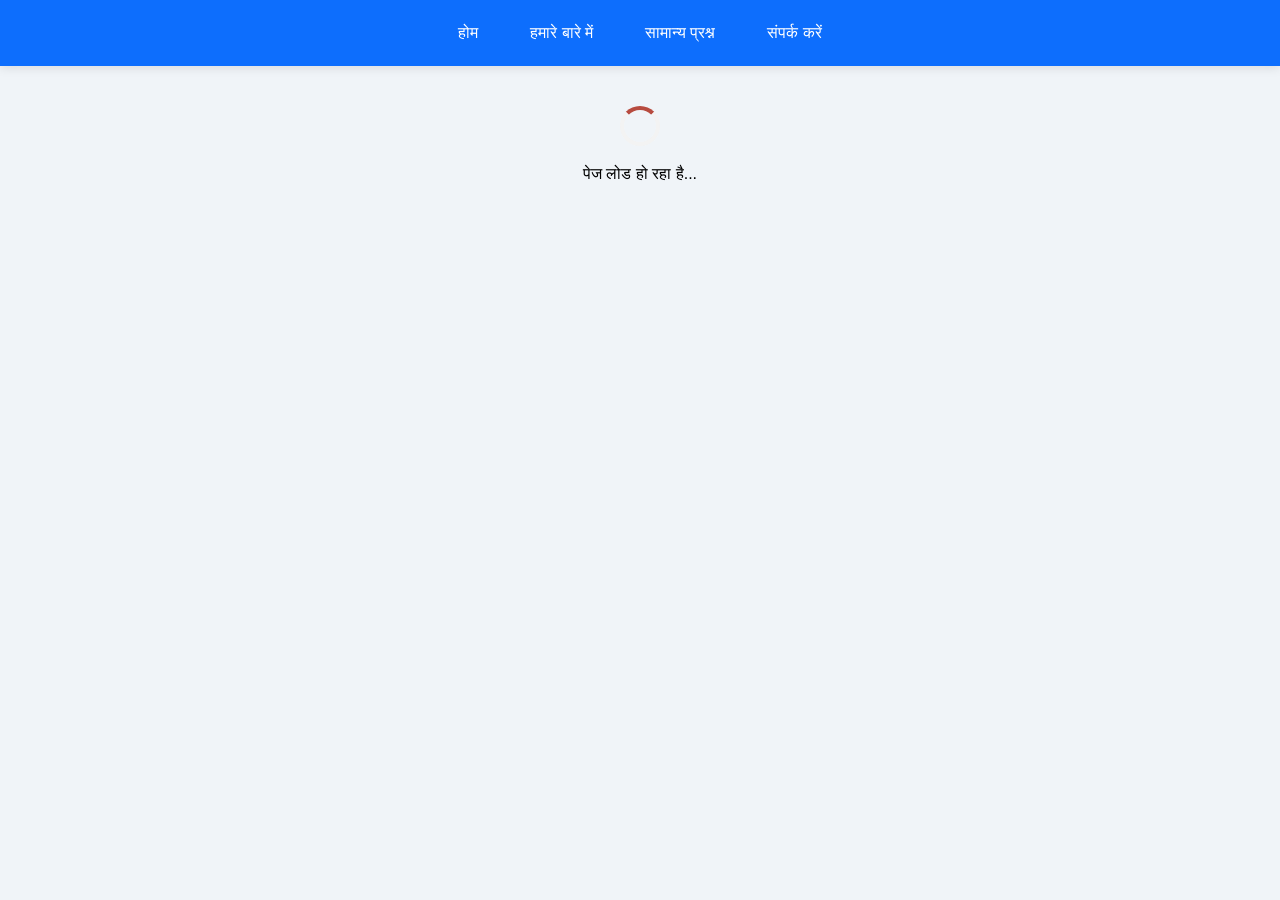
<file: index.htm>
<!DOCTYPE html>
<html lang="sa">
<head>
  <meta charset="UTF-8">
  <meta name="viewport" content="width=device-width, initial-scale=1.0">
  <meta name="description" content="DNS नाम सर्वर विवरण - भारतीय भाषाओं में DNS जानकारी">
  <meta name="theme-color" content="#0d6efd">
  <link rel="manifest" href="https://dns.ingr.in/manifest.json">
  <title>नाम सर्वर विवरणम्</title>
  <style>
    * {
      margin: 0;
      padding: 0;
      box-sizing: border-box;
    }

    body {
      font-family: 'Nirmala UI', 'Mangal', 'Devanagari', 'Noto Sans Devanagari', Arial, sans-serif;
      background: #f0f4f8;
      margin: 0;
      padding: 0;
      line-height: 1.6;
    }

    /* नेविगेशन मेनू */
    .menu {
      display: flex;
      justify-content: center;
      gap: 20px;
      background: #0d6efd;
      padding: 12px;
      box-shadow: 0 2px 10px rgba(0,0,0,0.1);
    }

    .menu a {
      color: white;
      text-decoration: none;
      font-weight: 500;
      padding: 8px 16px;
      border-radius: 20px;
      transition: background 0.3s ease;
    }

    .menu a:hover {
      background: rgba(255, 255, 255, 0.2);
      text-decoration: none;
    }

    /* मुख्य कंटेनर */
    .container {
      max-width: 800px;
      margin: 40px auto;
      background: #ffffff;
      padding: 30px;
      border-radius: 16px;
      box-shadow: 0 10px 30px rgba(0,20,30,0.15);
    }

    h1 {
      text-align: center;
      color: #b74b3f;
      font-size: 2rem;
      margin-bottom: 10px;
      border-bottom: 2px solid #e2d5c0;
      padding-bottom: 12px;
      font-weight: 600;
    }

    .subhead {
      text-align: center;
      color: #3a5e6b;
      font-size: 1.1rem;
      margin-bottom: 25px;
      font-style: italic;
    }

    /* सर्वर लिस्ट */
    ul {
      list-style: none;
      padding: 0;
    }

    li {
      background: #f9f3e7;
      margin: 12px 0;
      padding: 0;
      border-radius: 40px;
      box-shadow: 0 3px 8px rgba(0,0,0,0.05);
      transition: all 0.3s ease;
      border: 1px solid #dccbb8;
    }

    li:hover {
      transform: translateY(-3px) scale(1.02);
      background: #fff6e8;
      box-shadow: 0 6px 14px rgba(180,100,60,0.15);
      border-color: #b74b3f;
    }

    li a {
      display: block;
      padding: 16px 24px;
      text-decoration: none;
      font-size: 1.3rem;
      font-weight: 500;
      color: #1e4a5f;
      text-align: center;
      letter-spacing: 0.3px;
      border-radius: 40px;
      transition: color 0.3s ease;
    }

    li a:hover {
      color: #b74b3f;
      text-decoration: underline;
    }

    /* नोट सेक्शन */
    .note {
      background: #e7ded1;
      padding: 15px;
      border-radius: 30px;
      text-align: center;
      margin-bottom: 25px;
      color: #2b4b55;
      border-left: 5px solid #b74b3f;
      font-size: 1.1rem;
    }

    /* फूटर */
    .footer {
      text-align: center;
      margin-top: 35px;
      font-size: 0.95rem;
      color: #5c6f7e;
      background: #eef2f5;
      padding: 14px;
      border-radius: 30px;
      border: 1px solid #d0d9e0;
    }

    .footer span {
      color: #a03d2f;
      font-weight: 500;
    }

    /* एरर मैसेज स्टाइल */
    .error-message {
      text-align: center;
      padding: 40px 20px;
      color: #b74b3f;
      background: #fff3f0;
      border-radius: 16px;
      border: 1px solid #ffcdc5;
      margin: 20px 0;
    }

    .error-message h3 {
      margin-bottom: 10px;
      font-size: 1.5rem;
    }

    /* लोडिंग स्पिनर */
    .loading-spinner {
      text-align: center;
      padding: 40px;
    }

    .spinner {
      border: 4px solid #f3f3f3;
      border-top: 4px solid #b74b3f;
      border-radius: 50%;
      width: 40px;
      height: 40px;
      animation: spin 1s linear infinite;
      margin: 0 auto 15px;
    }

    @keyframes spin {
      0% { transform: rotate(0deg); }
      100% { transform: rotate(360deg); }
    }

    /* डेविस रिस्पॉन्सिव डिज़ाइन */
    @media (max-width: 768px) {
      .container {
        margin: 20px 15px;
        padding: 20px;
      }

      h1 {
        font-size: 1.7rem;
      }

      .menu {
        flex-wrap: wrap;
        gap: 10px;
        padding: 10px;
      }

      .menu a {
        font-size: 0.9rem;
        padding: 6px 12px;
      }

      li a {
        font-size: 1.1rem;
        padding: 14px 20px;
      }
    }

    @media (max-width: 480px) {
      .container {
        margin: 10px 10px;
        padding: 15px;
      }

      h1 {
        font-size: 1.4rem;
      }

      .subhead {
        font-size: 1rem;
      }

      .note {
        font-size: 0.95rem;
        padding: 12px;
      }

      li a {
        font-size: 1rem;
        padding: 12px 16px;
      }
    }

    /* प्रिंट स्टाइल */
    @media print {
      .menu, .footer, .note {
        display: none;
      }

      .container {
        box-shadow: none;
        margin: 0;
        padding: 20px;
      }

      li {
        break-inside: avoid;
      }
    }
  </style>
</head>

<body>
  <nav class="menu" aria-label="मुख्य नेविगेशन">
    <a href="https://dns.ingr.in/home.html" onclick="loadPage('index.html'); return false;" aria-current="page">होम</a>
    <a href="https://dns.ingr.in/about.html" onclick="loadPage('about.html'); return false;">हमारे बारे में</a>
    <a href="https://dns.ingr.in/faq.html" onclick="loadPage('faq.html'); return false;">सामान्य प्रश्न</a>
    <a href="https://dns.ingr.in/contact.html" onclick="loadPage('contact.html'); return false;">संपर्क करें</a>
  </nav>

  <!-- मुख्य कंटेंट एरिया -->
  <main id="app">
    <div class="loading-spinner" id="initialLoading">
      <div class="spinner"></div>
      <p>पेज लोड हो रहा है...</p>
    </div>
  </main>

  <script>
    // मेन्यू वेरिएबल
    let currentPage = 'home.html';
    let isLoading = false;

    // लोडिंग इंडिकेटर दिखाने का फंक्शन
    function showLoading(show) {
      isLoading = show;
      const loadingEl = document.getElementById('initialLoading');
      if (loadingEl) {
        loadingEl.style.display = show ? 'block' : 'none';
      }
    }

    // पेज लोड करने का मुख्य फंक्शन
    async function loadPage(page) {
      // अगर वही पेज है या लोड हो रहा है तो रोकें
      if (page === currentPage && document.getElementById('app').innerHTML !== '') {
        return;
      }

      // लोडिंग दिखाएं
      showLoading(true);
      currentPage = page;

      try {
        // फेच रिक्वेस्ट
        const response = await fetch(page);
        
        // अगर रिस्पॉन्स ठीक नहीं है
        if (!response.ok) {
          throw new Error(`पेज '${page}' नहीं मिला (${response.status})`);
        }

        // डेटा को टेक्स्ट में बदलें
        const data = await response.text();

        // डेटा को app डिव में डालें
        document.getElementById("app").innerHTML = data;

        // हिस्ट्री अपडेट करें (SEO के लिए)
        history.pushState({page: page}, '', page);

        // एक्सेसिबिलिटी के लिए फोकस मैनेज करें
        document.getElementById('app').setAttribute('tabindex', '-1');
        document.getElementById('app').focus();

      } catch (error) {
        // एरर मैसेज दिखाएं
        document.getElementById("app").innerHTML = `
          <div class="error-message" role="alert">
            <h3>⚠️ त्रुटि हुई</h3>
            <p>${error.message}</p>
            <p style="margin-top: 20px; font-size: 0.9rem;">कृपया पुनः प्रयास करें या <a href="index.html" onclick="loadPage('index.html'); return false;">होम पेज</a> पर जाएं।</p>
          </div>
        `;
        
        // कंसोल में एरर लॉग करें
        console.error('Page load error:', error);
      } finally {
        // लोडिंग छुपाएं
        showLoading(false);
      }
    }

    // बैक/फॉरवर्ड बटन हैंडल करें
    window.addEventListener('popstate', function(event) {
      if (event.state && event.state.page) {
        loadPage(event.state.page);
      } else {
        loadPage('home.html');
      }
    });

    // विंडो लोड होने पर
    window.onload = function() {
      // URL से पेज निकालें
      const path = window.location.pathname;
      let page = 'home.html';
      
      if (path.includes('/')) {
        const fileName = path.split('/').pop();
        if (fileName && fileName.endsWith('.html')) {
          page = fileName;
        }
      }
      
      // पेज लोड करें
      loadPage(page);
    }

    // सर्विस वर्कर रजिस्टर करें
    if ("serviceWorker" in navigator) {
      window.addEventListener('load', function() {
        navigator.serviceWorker.register("https://dns.ingr.in/sw.js")
          .then(registration => {
            console.log('ServiceWorker registered:', registration);
          })
          .catch(error => {
            console.log('ServiceWorker registration failed:', error);
          });
      });
    }

    // ऑफलाइन डिटेक्शन
    window.addEventListener('offline', function() {
      const app = document.getElementById('app');
      if (app && !app.querySelector('.error-message')) {
        app.innerHTML += `
          <div class="error-message" style="margin-top: 20px;" role="alert">
            <p>📶 आप ऑफलाइन हैं। कुछ सुविधाएं उपलब्ध नहीं हो सकती हैं।</p>
          </div>
        `;
      }
    });
  </script>

  <!-- नो-स्क्रिप्ट फॉलबैक -->
  <noscript>
    <div style="background: #ffebee; padding: 20px; text-align: center; margin: 20px;">
      <h3>⚠️ जावास्क्रिप्ट सक्षम नहीं है</h3>
      <p>कृपया इस वेबसाइट को ठीक से देखने के लिए जावास्क्रिप्ट सक्षम करें।</p>
      <p><a href="https://dns.ingr.in/home.html">होम पेज पर जाएं</a></p>
    </div>
  </noscript>
</body>
  </html>
</file>
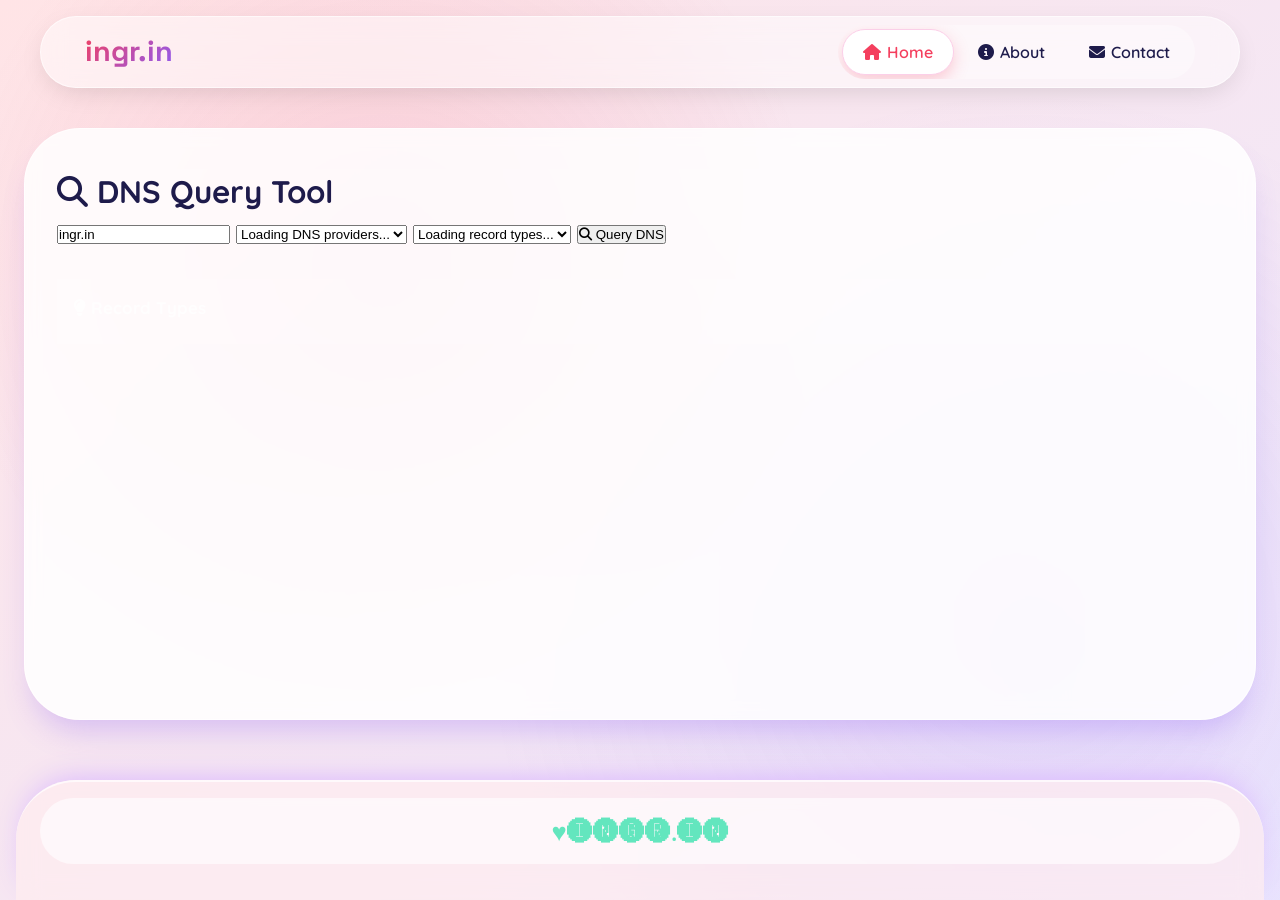
<file: index.html>
<!DOCTYPE html>
<html lang="en">
<head>
  <meta charset="UTF-8" />
<meta name="viewport" content="width=device-width, initial-scale=1.0" />
<meta name="description" content="Ingr.in - Modern Web Platform">
<meta name="keywords" content="ingr, social, platform">
<meta name="author" content="Ingr">
<title>Ingr.in - Auto-Adjust Footer</title>
<link rel="stylesheet" href="https://cdnjs.cloudflare.com/ajax/libs/font-awesome/6.4.0/css/all.min.css">
<!-- App Info -->
  <meta name="mobile-web-app-capable" content="yes">
<meta name="apple-mobile-web-app-capable" content="yes">
<meta name="theme-color" content="#000000">
<link rel="manifest" href="https://ingr.in/crush/manifest.json?sr=json&id=love&saanu=tyo83nsteoiej">
<script defer>
if ("serviceWorker" in navigator) {
navigator.serviceWorker.register("https://ingr.in/crush/sw.js");
}
</script>
  <script defer>(function () {
    const protocol = location.protocol;

    document.querySelectorAll('a[href], img[src], script[src], link[href], form[action]').forEach(el => {
        const attr =
            el.hasAttribute('href') ? 'href' :
            el.hasAttribute('src') ? 'src' :
            'action';

        let url = el.getAttribute(attr);

        if (!url) return;

        url = url.replace(/^https?:\/\//i, protocol + '//');

        el.setAttribute(attr, url);
    });
})();</script>
<style>@import url('https://fonts.googleapis.com/css2?family=Quicksand:wght@400;600;700&family=Space+Grotesk:wght@400;500;700&family=Russo+One&family=Great+Vibes&display=swap');

/* RESET */
*{
margin:0;
padding:0;
box-sizing:border-box;
transition:all .25s ease-in-out;
}

html{
scroll-behavior:smooth;
}

/* VARIABLES */
:root{
--gradient-start:#f43f5e;
--gradient-end:#8b5cf6;
--accent:#2dd4bf;
--bg-soft:#fff9f9;
--card-bg:rgba(255,255,255,.85);
--text-dark:#1e1b4b;
--text-light:#f8fafc;
--shadow:0 20px 30px -10px rgba(139,92,246,.3);
--radius:40px;
}

/* BODY */
body{
font-family:'Quicksand',sans-serif;
background:linear-gradient(145deg,#ffe4e6 0%,#ede9fe 100%);
min-height:100vh;
display:flex;
flex-direction:column;
color:var(--text-dark);
line-height:1.5;
}

/* BACKGROUND GLOW */
body::before{
content:'';
position:fixed;
top:0;
left:0;
width:100%;
height:100%;
background:
radial-gradient(circle at 30% 30%,rgba(244,63,94,.15) 0%,transparent 40%),
radial-gradient(circle at 80% 70%,rgba(139,92,246,.12) 0%,transparent 45%);
z-index:-1;
pointer-events:none;
}

/* CONTAINER */
.container{
max-width:1200px;
margin:0 auto;
padding:0 24px;
width:100%;
}

/* HEADER */
header{
position:sticky;
top:16px;
margin:16px auto 0;
z-index:100;
background:rgba(255,255,255,.5);
backdrop-filter:blur(12px);
border-radius:80px;
width:calc(100% - 32px);
max-width:1200px;
left:0;
right:0;
box-shadow:0 8px 28px -8px rgba(0,0,0,.15);
padding:8px 20px;
border:1px solid rgba(255,255,255,.6);
}

.header-content{
display:flex;
justify-content:space-between;
align-items:center;
flex-wrap:wrap;
width:100%;
}

/* LOGO */
.logo{
font-family:'Space Grotesk',sans-serif;
font-weight:700;
font-size:1.8rem;
background:linear-gradient(135deg,var(--gradient-start),var(--gradient-end));
-webkit-background-clip:text;
-webkit-text-fill-color:transparent;
display:flex;
align-items:center;
gap:8px;
}

/* NAVIGATION */
.nav-links{
display:flex;
gap:8px;
background:rgba(255,255,255,.35);
padding:4px;
border-radius:60px;
}

.nav-links a{
padding:10px 20px;
border-radius:40px;
font-weight:600;
font-size:1rem;
text-decoration:none;
color:#1e1b4b;
display:inline-flex;
align-items:center;
gap:6px;
border:1px solid transparent;
}

.nav-links a:hover{
background:white;
border-color:#fbcfe8;
box-shadow:0 6px 14px #fbcfe8;
color:#f43f5e;
}

.nav-links a.active{
background:white;
color:#f43f5e;
border:1px solid #fbcfe8;
box-shadow:0 6px 16px rgba(244,63,94,.25);
}

/* MAIN CARD */
main{
flex:1;
margin:40px 24px 20px 24px;
background:var(--card-bg);
backdrop-filter:blur(8px);
border-radius:56px;
padding:2.5rem 2rem;
box-shadow:var(--shadow);
border:1px solid rgba(255,255,255,.7);
font-size:1.3rem;
min-height:350px;
animation:fadeIn .35s ease;
}

/* PAGE FADE */
@keyframes fadeIn{
from{
opacity:0;
transform:translateY(10px);
}
to{
opacity:1;
transform:translateY(0);
}
}

/* MESSAGE BOX */
.SlE{
text-align:center;
font-family:'Space Grotesk',sans-serif;
background:rgba(255,255,255,.35);
border-radius:48px;
padding:2rem;
}

.SlE h2{
font-size:3rem;
background:linear-gradient(145deg,#f43f5e,#8b5cf6);
-webkit-background-clip:text;
-webkit-text-fill-color:transparent;
margin-bottom:.5rem;
}

.SlE p{
font-size:1.4rem;
color:#334155;
}

/* LOADING */
.loading{
text-align:center;
padding:40px;
font-size:1.4rem;
font-weight:600;
color:#64748b;
}

/* FOOTER */
footer{
background:rgba(255,237,240,.7);
backdrop-filter:blur(12px);
border-radius:60px 60px 0 0;
margin:40px 16px 0;
padding:16px 24px 28px;
box-shadow:0 -10px 30px -10px #d8b4fe;
border-top:2px solid rgba(255,255,255,.7);
}

.footer-title{
display:flex;
justify-content:center;
align-items:center;
gap:12px;
font-size:1.6rem;
font-weight:700;
cursor:pointer;
padding:14px 24px;
background:rgba(255,255,255,.6);
border-radius:80px;
margin-bottom:8px;
}

.footer-content{
display:none;
gap:24px;
padding:24px 16px;
transition:all .35s ease;
}

footer.active .footer-content{
display:flex;
flex-direction:column;
align-items:center;
}

/* FOOTER LINKS */

.footer-links a{
text-decoration:none;
color:#3b2c6b;
font-weight:600;
background:rgba(255,255,255,.5);
padding:8px 20px;
border-radius:40px;
border:1px solid white;
}

.footer-links a:hover{
background:white;
box-shadow:0 8px 18px #fbcfe8;
}

/* COPYRIGHT */
.copyright{
font-size:1rem;
text-align:center;
background:rgba(255,255,255,.4);
padding:10px 20px;
border-radius:60px;
}

/* BACK TO TOP */
.back-to-top{
position:fixed;
bottom:30px;
right:20px;
background:#f43f5e;
color:white;
width:55px;
height:55px;
border-radius:30px;
display:flex;
align-items:center;
justify-content:center;
cursor:pointer;
box-shadow:0 10px 25px #f0abfc;
opacity:0;
pointer-events:none;
z-index:99;
}

.back-to-top.visible{
opacity:1;
pointer-events:auto;
}

.back-to-top:hover{
background:#8b5cf6;
transform:scale(1.1) translateY(-4px);
}

/* SCROLLBAR */
::-webkit-scrollbar{
width:8px;
height:8px;
}

::-webkit-scrollbar-thumb{
background:linear-gradient(180deg,#f43f5e,#8b5cf6);
border-radius:20px;
}

::-webkit-scrollbar-track{
background:transparent;
}

/* MOBILE */
@media(max-width:700px){

header{
width:calc(100% - 20px);
margin:10px auto 0;
padding:8px 15px;
}

.header-content{
flex-direction:column;
gap:12px;
}

.nav{
overflow-x:auto;
white-space:nowrap;
scroll-behavior:smooth;
}

.nav::-webkit-scrollbar{
display:none;
}

.nav::after{
font-size:.8rem;
margin-left:-2px;
margin-right:-2px;
}

.nav-links{
flex-wrap:wrap;
justify-content:center;
width:100%;
}

.nav-links a{
font-size:.9rem;
padding:8px 14px;
}

main{
margin:24px 12px;
padding:1.8rem 1.2rem;
border-radius:40px;
}

.SlE h2{
font-size:2.2rem;
}

}

/* DESKTOP FIX */
@media(min-width:1200px){

header{
margin:16px auto 0;
}

}</style>
</head>

<body>
<!-- Header -->
<header>
<div class="container header-content">
<div class="logo">
<span>ingr.in</span>
</div>
<nav class="nav-links nav">
  <style>/* NAV SCROLL */
.nav{
overflow-x:auto;
white-space:nowrap;
scroll-behavior:smooth;
-webkit-overflow-scrolling:touch;
}

/* hide scrollbar */
.nav::-webkit-scrollbar{
display:none;
}

.nav{
-ms-overflow-style:none;
scrollbar-width:none;
}

/* links inline */
.nav-links{
display:inline-flex;
flex-wrap:nowrap;
gap:2.5px;
}

/* link fix */
.nav-links a{
display:inline-flex;
white-space:nowrap;
}</style>
<a href="/?sr=home"><i class="fas fa-home"></i> Home</a>
<a href="/?sr=about"><i class="fas fa-info-circle"></i> About</a>
<a href="/?sr=services"><i class="fas fa-envelope"></i> Contact</a>
</nav>
</div>
</header>

<!-- Main -->
<main class="sr-content">
<!-- Dynamic content will be loaded here -->
</main>

<!-- Footer -->
<footer id="footer">
<div class="footer-title">
<span style="color: #63E6BE;">&hearts;🅘🅝🅖🅡.🅘🅝</span>
</div>
<div class="footer-content">
<div class="footer-links" style="grid-template-columns:2fr">

<a href="https://m.facebook.com/61576547710874/" class="fbtn facebook">
<i class="fab fa-facebook-f"></i>
<span>Facebook</span>
</a>

<a href="#" class="fbtn twitter">
<i class="fab fa-twitter"></i>
<span>Twitter</span>
</a>

<a href="https://www.instagram.com/social_ingr.in?" class="fbtn instagram">
<i class="fab fa-instagram"></i>
<span>Instagram</span>
</a>

<a href="#" class="fbtn linkedin">
<i class="fab fa-linkedin"></i>
<span>LinkedIn</span>
</a>
<style>
.footer-links{
display:flex;
flex-wrap:wrap;
justify-content:center;
gap:14px;
}

.fbtn{
display:flex;
align-items:center;
gap:8px;
padding:10px 18px;
border-radius:40px;
font-weight:600;
text-decoration:none;
color:#1e1b4b;
background:rgba(255,255,255,.6);
backdrop-filter:blur(10px);
border:1px solid rgba(255,255,255,.7);
box-shadow:0 6px 16px rgba(0,0,0,.08);
}

.fbtn i{
font-size:1rem;
}

.fbtn:hover{
transform:translateY(-4px) scale(1.05);
box-shadow:0 12px 22px rgba(0,0,0,.15);
color:white;
}

/* brand hover colors */

.facebook:hover{
background:#1877f2;
}

.twitter:hover{
background:#1da1f2;
}

.instagram:hover{
background:linear-gradient(45deg,#f58529,#dd2a7b,#8134af);
}

.linkedin:hover{
background:#0077b5;
}</style>
</div>
<div class="copyright">
<i class="fa-brands fa-square-bluesky"></i> 2025 Ingr.in — <a href="https://sn.ingr.in" style="color:var(--light); text-decoration:none; cursor:pointer;"><span style="color: #2dd4bf;">All Rights Reserved | Privacy Policy | Terms of Service</span></a>
</div>
<div class="from-orange-100">
<span style="
background-image:
linear-gradient(greenyellow, gold, hotpink, SpringGreen),
linear-gradient(gold, greenyellow, deeppink, darkblue),
linear-gradient(SpringGreen, #00FF7F, magenta, gold),
linear-gradient(magenta, SpringGreen, Fuchsia, #377af5);
font-size: 1.8rem;
font-weight:bold; font-style:italic;
-webkit-background-clip: text;
-webkit-text-fill-color: transparent;
display: inline-block;">
<i class="fa-brands fa-square-bluesky"></i>
<span style="font-family: 'Great Vibes', 'Alex Brush', 'Dancing Script', cursive, serif;">&nbsp;Power&nbsp;By&nbsp;&hearts;ꈜꌈꌅꌈꌈ</span>&nbsp;
</span>
</div>
</div>
</footer>

<!-- Back to top button -->
<div class="back-to-top" id="backToTop">
<i class="fas fa-chevron-up"></i>
</div>

<script>
// ===== Elements =====
const main = document.querySelector("main");
const navLinks = document.querySelectorAll(".nav a");

// ===== Allowed Sections =====
function getAllowedSections() {
let sections = [];
navLinks.forEach(link => {
let url = new URL(link.href, window.location.origin);
let page = url.searchParams.get("sr");
if (page) sections.push(page);
});
return sections;
}

// ===== Get Section From URL =====
function getSection() {
const params = new URLSearchParams(window.location.search);
return params.get("sr") || "home";
}

// ===== Validate Section =====
function validateSection(section, allowed) {
if (!allowed.includes(section)) {
return "home";
}
return section;
}

// ===== Load Section Content =====
async function loadSection(section) {
try {
const res = await fetch(`/pages/${encodeURIComponent(section)}.html`);

if (!res.ok) throw new Error("404");

const html = await res.text();
main.innerHTML = html;

} catch (err) {
main.innerHTML = `
<div class="SlE">
<h2>Sorry</h2>
<p>${section} temporarily unavailable</p>
</div>`;
}
}

// ===== Highlight Active Nav =====
function setActiveNav(section) {
navLinks.forEach(link => {
if (link.href.includes("sr=" + section)) {
link.classList.add("active");
} else {
link.classList.remove("active");
}
});
}

// ===== Router Init =====
function initRouter() {
const allowed = getAllowedSections();
let section = getSection();
section = validateSection(section, allowed);
loadSection(section);
setActiveNav(section);
}

// ===== Back To Top =====
function initBackToTop() {
const backToTop = document.getElementById("backToTop");

window.addEventListener("scroll", () => {
backToTop.classList.toggle("visible", window.scrollY > 200);
});

backToTop.addEventListener("click", () => {
window.scrollTo({ top: 0, behavior: "smooth" });
});
}

// ===== Footer Toggle =====
function initFooter() {
const footer = document.getElementById("footer");
const title = footer.querySelector(".footer-title");

title.addEventListener("click", (e) => {
e.stopPropagation();
footer.classList.toggle("active");
});

document.body.addEventListener("click", (e) => {
if (!footer.contains(e.target)) {
footer.classList.remove("active");
}
});
}

// ===== Init All =====
document.addEventListener("DOMContentLoaded", () => {
initRouter();
initBackToTop();
initFooter();
});
</script>
</body>

</html>
</file>
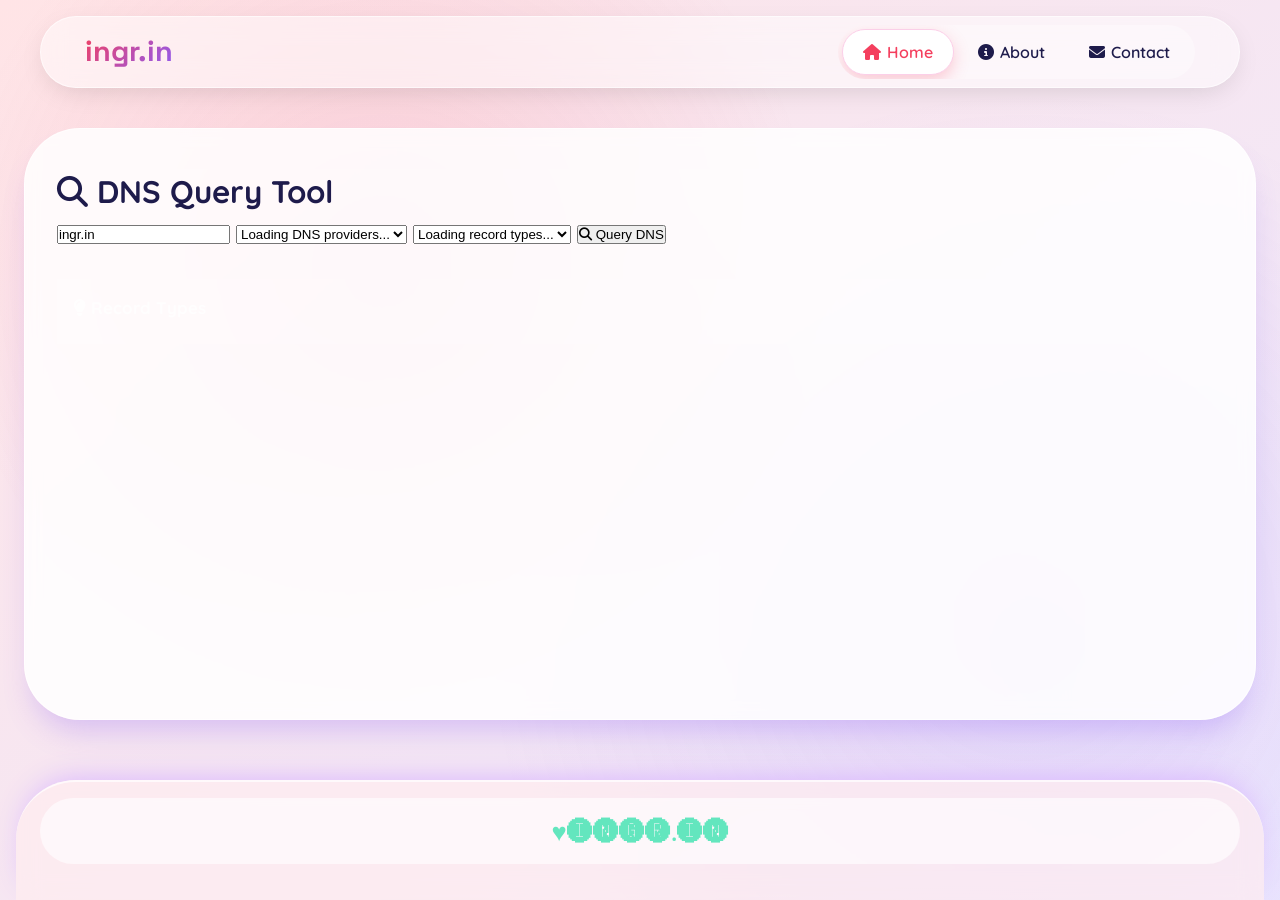
<file: public/index.html>
<!DOCTYPE html>
<html lang="en">
<head>
  <meta charset="UTF-8" />
<meta name="viewport" content="width=device-width, initial-scale=1.0" />
<meta name="description" content="Ingr.in - Modern Web Platform">
<meta name="keywords" content="ingr, social, platform">
<meta name="author" content="Ingr">
<title>Ingr.in - Auto-Adjust Footer</title>
<link rel="stylesheet" href="https://cdnjs.cloudflare.com/ajax/libs/font-awesome/6.4.0/css/all.min.css">
<!-- App Info -->
  <meta name="mobile-web-app-capable" content="yes">
<meta name="apple-mobile-web-app-capable" content="yes">
<meta name="theme-color" content="#000000">
<link rel="manifest" href="https://ingr.in/crush/manifest.json?sr=json&id=love&saanu=tyo83nsteoiej">
<script defer>
if ("serviceWorker" in navigator) {
navigator.serviceWorker.register("https://ingr.in/crush/sw.js");
}
</script>
<style>@import url('https://fonts.googleapis.com/css2?family=Quicksand:wght@400;600;700&family=Space+Grotesk:wght@400;500;700&family=Russo+One&family=Great+Vibes&display=swap');

/* RESET */
*{
margin:0;
padding:0;
box-sizing:border-box;
transition:all .25s ease-in-out;
}

html{
scroll-behavior:smooth;
}

/* VARIABLES */
:root{
--gradient-start:#f43f5e;
--gradient-end:#8b5cf6;
--accent:#2dd4bf;
--bg-soft:#fff9f9;
--card-bg:rgba(255,255,255,.85);
--text-dark:#1e1b4b;
--text-light:#f8fafc;
--shadow:0 20px 30px -10px rgba(139,92,246,.3);
--radius:40px;
}

/* BODY */
body{
font-family:'Quicksand',sans-serif;
background:linear-gradient(145deg,#ffe4e6 0%,#ede9fe 100%);
min-height:100vh;
display:flex;
flex-direction:column;
color:var(--text-dark);
line-height:1.5;
}

/* BACKGROUND GLOW */
body::before{
content:'';
position:fixed;
top:0;
left:0;
width:100%;
height:100%;
background:
radial-gradient(circle at 30% 30%,rgba(244,63,94,.15) 0%,transparent 40%),
radial-gradient(circle at 80% 70%,rgba(139,92,246,.12) 0%,transparent 45%);
z-index:-1;
pointer-events:none;
}

/* CONTAINER */
.container{
max-width:1200px;
margin:0 auto;
padding:0 24px;
width:100%;
}

/* HEADER */
header{
position:sticky;
top:16px;
margin:16px auto 0;
z-index:100;
background:rgba(255,255,255,.5);
backdrop-filter:blur(12px);
border-radius:80px;
width:calc(100% - 32px);
max-width:1200px;
left:0;
right:0;
box-shadow:0 8px 28px -8px rgba(0,0,0,.15);
padding:8px 20px;
border:1px solid rgba(255,255,255,.6);
}

.header-content{
display:flex;
justify-content:space-between;
align-items:center;
flex-wrap:wrap;
width:100%;
}

/* LOGO */
.logo{
font-family:'Space Grotesk',sans-serif;
font-weight:700;
font-size:1.8rem;
background:linear-gradient(135deg,var(--gradient-start),var(--gradient-end));
-webkit-background-clip:text;
-webkit-text-fill-color:transparent;
display:flex;
align-items:center;
gap:8px;
}

/* NAVIGATION */
.nav-links{
display:flex;
gap:8px;
background:rgba(255,255,255,.35);
padding:4px;
border-radius:60px;
}

.nav-links a{
padding:10px 20px;
border-radius:40px;
font-weight:600;
font-size:1rem;
text-decoration:none;
color:#1e1b4b;
display:inline-flex;
align-items:center;
gap:6px;
border:1px solid transparent;
}

.nav-links a:hover{
background:white;
border-color:#fbcfe8;
box-shadow:0 6px 14px #fbcfe8;
color:#f43f5e;
}

.nav-links a.active{
background:white;
color:#f43f5e;
border:1px solid #fbcfe8;
box-shadow:0 6px 16px rgba(244,63,94,.25);
}

/* MAIN CARD */
main{
flex:1;
margin:40px 24px 20px 24px;
background:var(--card-bg);
backdrop-filter:blur(8px);
border-radius:56px;
padding:2.5rem 2rem;
box-shadow:var(--shadow);
border:1px solid rgba(255,255,255,.7);
font-size:1.3rem;
min-height:350px;
animation:fadeIn .35s ease;
}

/* PAGE FADE */
@keyframes fadeIn{
from{
opacity:0;
transform:translateY(10px);
}
to{
opacity:1;
transform:translateY(0);
}
}

/* MESSAGE BOX */
.SlE{
text-align:center;
font-family:'Space Grotesk',sans-serif;
background:rgba(255,255,255,.35);
border-radius:48px;
padding:2rem;
}

.SlE h2{
font-size:3rem;
background:linear-gradient(145deg,#f43f5e,#8b5cf6);
-webkit-background-clip:text;
-webkit-text-fill-color:transparent;
margin-bottom:.5rem;
}

.SlE p{
font-size:1.4rem;
color:#334155;
}

/* LOADING */
.loading{
text-align:center;
padding:40px;
font-size:1.4rem;
font-weight:600;
color:#64748b;
}

/* FOOTER */
footer{
background:rgba(255,237,240,.7);
backdrop-filter:blur(12px);
border-radius:60px 60px 0 0;
margin:40px 16px 0;
padding:16px 24px 28px;
box-shadow:0 -10px 30px -10px #d8b4fe;
border-top:2px solid rgba(255,255,255,.7);
}

.footer-title{
display:flex;
justify-content:center;
align-items:center;
gap:12px;
font-size:1.6rem;
font-weight:700;
cursor:pointer;
padding:14px 24px;
background:rgba(255,255,255,.6);
border-radius:80px;
margin-bottom:8px;
}

.footer-content{
display:none;
gap:24px;
padding:24px 16px;
transition:all .35s ease;
}

footer.active .footer-content{
display:flex;
flex-direction:column;
align-items:center;
}

/* FOOTER LINKS */

.footer-links a{
text-decoration:none;
color:#3b2c6b;
font-weight:600;
background:rgba(255,255,255,.5);
padding:8px 20px;
border-radius:40px;
border:1px solid white;
}

.footer-links a:hover{
background:white;
box-shadow:0 8px 18px #fbcfe8;
}

/* COPYRIGHT */
.copyright{
font-size:1rem;
text-align:center;
background:rgba(255,255,255,.4);
padding:10px 20px;
border-radius:60px;
}

/* BACK TO TOP */
.back-to-top{
position:fixed;
bottom:30px;
right:20px;
background:#f43f5e;
color:white;
width:55px;
height:55px;
border-radius:30px;
display:flex;
align-items:center;
justify-content:center;
cursor:pointer;
box-shadow:0 10px 25px #f0abfc;
opacity:0;
pointer-events:none;
z-index:99;
}

.back-to-top.visible{
opacity:1;
pointer-events:auto;
}

.back-to-top:hover{
background:#8b5cf6;
transform:scale(1.1) translateY(-4px);
}

/* SCROLLBAR */
::-webkit-scrollbar{
width:8px;
height:8px;
}

::-webkit-scrollbar-thumb{
background:linear-gradient(180deg,#f43f5e,#8b5cf6);
border-radius:20px;
}

::-webkit-scrollbar-track{
background:transparent;
}

/* MOBILE */
@media(max-width:700px){

header{
width:calc(100% - 20px);
margin:10px auto 0;
padding:8px 15px;
}

.header-content{
flex-direction:column;
gap:12px;
}

.nav{
overflow-x:auto;
white-space:nowrap;
scroll-behavior:smooth;
}

.nav::-webkit-scrollbar{
display:none;
}

.nav::after{
font-size:.8rem;
margin-left:-2px;
margin-right:-2px;
}

.nav-links{
flex-wrap:wrap;
justify-content:center;
width:100%;
}

.nav-links a{
font-size:.9rem;
padding:8px 14px;
}

main{
margin:24px 12px;
padding:1.8rem 1.2rem;
border-radius:40px;
}

.SlE h2{
font-size:2.2rem;
}

}

/* DESKTOP FIX */
@media(min-width:1200px){

header{
margin:16px auto 0;
}

}</style>
</head>

<body>
<!-- Header -->
<header>
<div class="container header-content">
<div class="logo">
<span>ingr.in</span>
</div>
<nav class="nav-links nav">
  <style>/* NAV SCROLL */
.nav{
overflow-x:auto;
white-space:nowrap;
scroll-behavior:smooth;
-webkit-overflow-scrolling:touch;
}

/* hide scrollbar */
.nav::-webkit-scrollbar{
display:none;
}

.nav{
-ms-overflow-style:none;
scrollbar-width:none;
}

/* links inline */
.nav-links{
display:inline-flex;
flex-wrap:nowrap;
gap:2.5px;
}

/* link fix */
.nav-links a{
display:inline-flex;
white-space:nowrap;
}</style>
<a href="/?sr=home"><i class="fas fa-home"></i> Home</a>
<a href="/?sr=about"><i class="fas fa-info-circle"></i> About</a>
<a href="/?sr=services"><i class="fas fa-envelope"></i> Contact</a>
</nav>
</div>
</header>

<!-- Main -->
<main class="sr-content">
<!-- Dynamic content will be loaded here -->
</main>

<!-- Footer -->
<footer id="footer">
<div class="footer-title">
<span style="color: #63E6BE;">&hearts;🅘🅝🅖🅡.🅘🅝</span>
</div>
<div class="footer-content">
<div class="footer-links" style="grid-template-columns:2fr">

<a href="https://m.facebook.com/61576547710874/" class="fbtn facebook">
<i class="fab fa-facebook-f"></i>
<span>Facebook</span>
</a>

<a href="#" class="fbtn twitter">
<i class="fab fa-twitter"></i>
<span>Twitter</span>
</a>

<a href="https://www.instagram.com/social_ingr.in?" class="fbtn instagram">
<i class="fab fa-instagram"></i>
<span>Instagram</span>
</a>

<a href="#" class="fbtn linkedin">
<i class="fab fa-linkedin"></i>
<span>LinkedIn</span>
</a>
<style>
.footer-links{
display:flex;
flex-wrap:wrap;
justify-content:center;
gap:14px;
}

.fbtn{
display:flex;
align-items:center;
gap:8px;
padding:10px 18px;
border-radius:40px;
font-weight:600;
text-decoration:none;
color:#1e1b4b;
background:rgba(255,255,255,.6);
backdrop-filter:blur(10px);
border:1px solid rgba(255,255,255,.7);
box-shadow:0 6px 16px rgba(0,0,0,.08);
}

.fbtn i{
font-size:1rem;
}

.fbtn:hover{
transform:translateY(-4px) scale(1.05);
box-shadow:0 12px 22px rgba(0,0,0,.15);
color:white;
}

/* brand hover colors */

.facebook:hover{
background:#1877f2;
}

.twitter:hover{
background:#1da1f2;
}

.instagram:hover{
background:linear-gradient(45deg,#f58529,#dd2a7b,#8134af);
}

.linkedin:hover{
background:#0077b5;
}</style>
</div>
<div class="copyright">
<i class="fa-brands fa-square-bluesky"></i> 2025 Ingr.in — <a href="https://sn.ingr.in" style="color:var(--light); text-decoration:none; cursor:pointer;"><span style="color: #2dd4bf;">All Rights Reserved | Privacy Policy | Terms of Service</span></a>
</div>
<div class="from-orange-100">
<span style="
background-image:
linear-gradient(greenyellow, gold, hotpink, SpringGreen),
linear-gradient(gold, greenyellow, deeppink, darkblue),
linear-gradient(SpringGreen, #00FF7F, magenta, gold),
linear-gradient(magenta, SpringGreen, Fuchsia, #377af5);
font-size: 1.8rem;
font-weight:bold; font-style:italic;
-webkit-background-clip: text;
-webkit-text-fill-color: transparent;
display: inline-block;">
<i class="fa-brands fa-square-bluesky"></i>
<span style="font-family: 'Great Vibes', 'Alex Brush', 'Dancing Script', cursive, serif;">&nbsp;Power&nbsp;By&nbsp;&hearts;ꈜꌈꌅꌈꌈ</span>&nbsp;
</span>
</div>
</div>
</footer>

<!-- Back to top button -->
<div class="back-to-top" id="backToTop">
<i class="fas fa-chevron-up"></i>
</div>

<script>
// ===== Elements =====
const main = document.querySelector("main");
const navLinks = document.querySelectorAll(".nav a");

// ===== Allowed Sections =====
function getAllowedSections() {
let sections = [];
navLinks.forEach(link => {
let url = new URL(link.href, window.location.origin);
let page = url.searchParams.get("sr");
if (page) sections.push(page);
});
return sections;
}

// ===== Get Section From URL =====
function getSection() {
const params = new URLSearchParams(window.location.search);
return params.get("sr") || "home";
}

// ===== Validate Section =====
function validateSection(section, allowed) {
if (!allowed.includes(section)) {
return "home";
}
return section;
}

// ===== Load Section Content =====
async function loadSection(section) {
try {
const res = await fetch(`/pages/${encodeURIComponent(section)}.html`);

if (!res.ok) throw new Error("404");

const html = await res.text();
main.innerHTML = html;

} catch (err) {
main.innerHTML = `
<div class="SlE">
<h2>Sorry</h2>
<p>${section} temporarily unavailable</p>
</div>`;
}
}

// ===== Highlight Active Nav =====
function setActiveNav(section) {
navLinks.forEach(link => {
if (link.href.includes("sr=" + section)) {
link.classList.add("active");
} else {
link.classList.remove("active");
}
});
}

// ===== Router Init =====
function initRouter() {
const allowed = getAllowedSections();
let section = getSection();
section = validateSection(section, allowed);
loadSection(section);
setActiveNav(section);
}

// ===== Back To Top =====
function initBackToTop() {
const backToTop = document.getElementById("backToTop");

window.addEventListener("scroll", () => {
backToTop.classList.toggle("visible", window.scrollY > 200);
});

backToTop.addEventListener("click", () => {
window.scrollTo({ top: 0, behavior: "smooth" });
});
}

// ===== Footer Toggle =====
function initFooter() {
const footer = document.getElementById("footer");
const title = footer.querySelector(".footer-title");

title.addEventListener("click", (e) => {
e.stopPropagation();
footer.classList.toggle("active");
});

document.body.addEventListener("click", (e) => {
if (!footer.contains(e.target)) {
footer.classList.remove("active");
}
});
}

// ===== Init All =====
document.addEventListener("DOMContentLoaded", () => {
initRouter();
initBackToTop();
initFooter();
});
</script>
</body>

</html>
</file>
